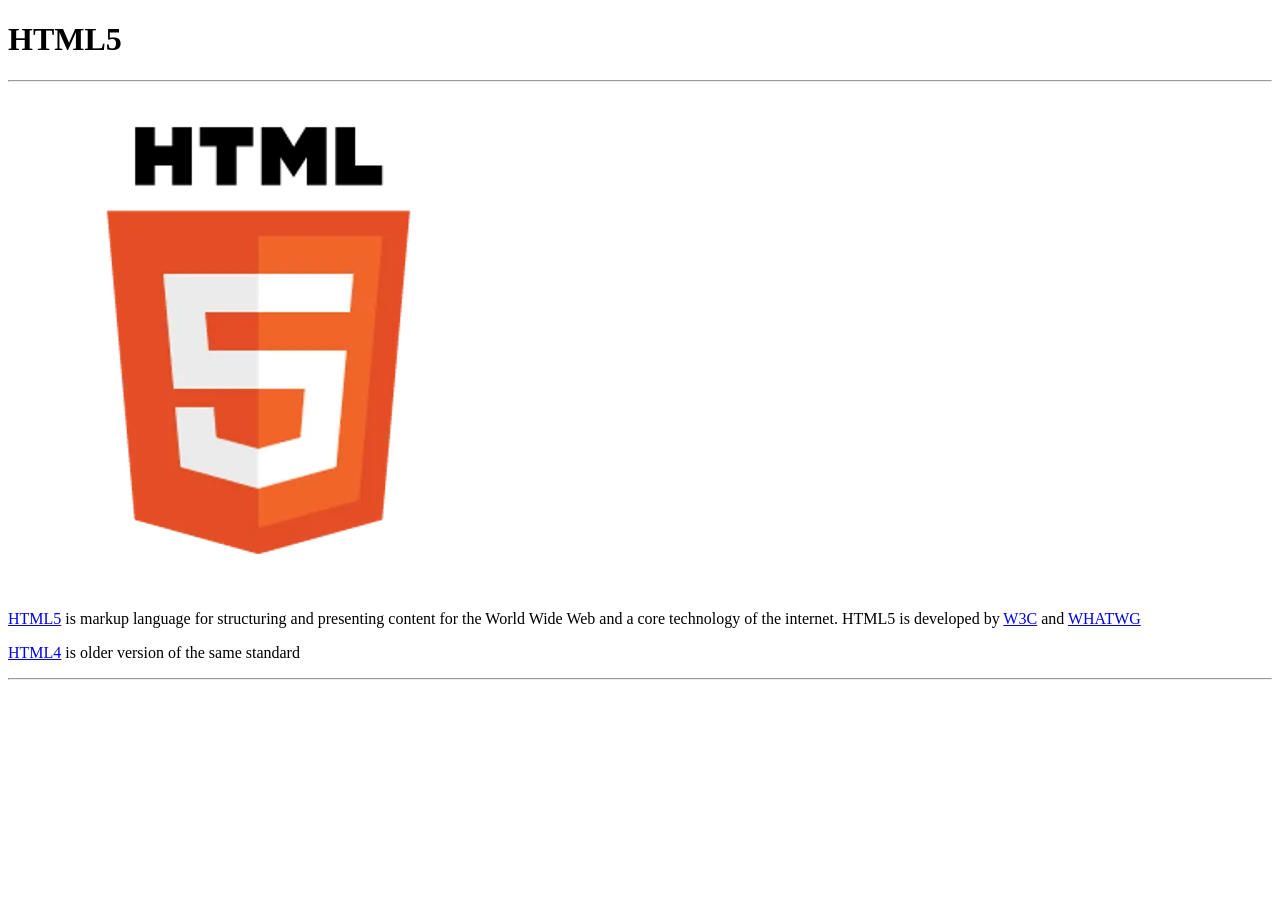
<file: week1/exercise1/index.html>
<!DOCTYPE html>
<html lang="en">
<head>
    <meta charset="UTF-8">
    <meta name="viewport" content="width=device-width, initial-scale=1.0">
    <title>HTML5</title>
</head>
<body>
   <h1>HTML5</h1> 
   <hr>
   <img src="images/html5_logo.png" alt="HTML5 logo">
   <p>
    <a href="https://fi.wikipedia.org/wiki/HTML5" target="_blank">HTML5</a> is markup language for structuring and presenting
    content for the World Wide Web and a core technology of the internet. HTML5 is developed by <a href="https://www.w3.org/">W3C</a> and
    <a href="http://www.whatwg.org/" target="_blank">WHATWG</a>
   </p>
   <p>
    <a href="https://fi.wikipedia.org/wiki/HTML" target="_blank">HTML4</a> is older version of the same standard
   </p>
   <hr>

</body>
</html>
</file>
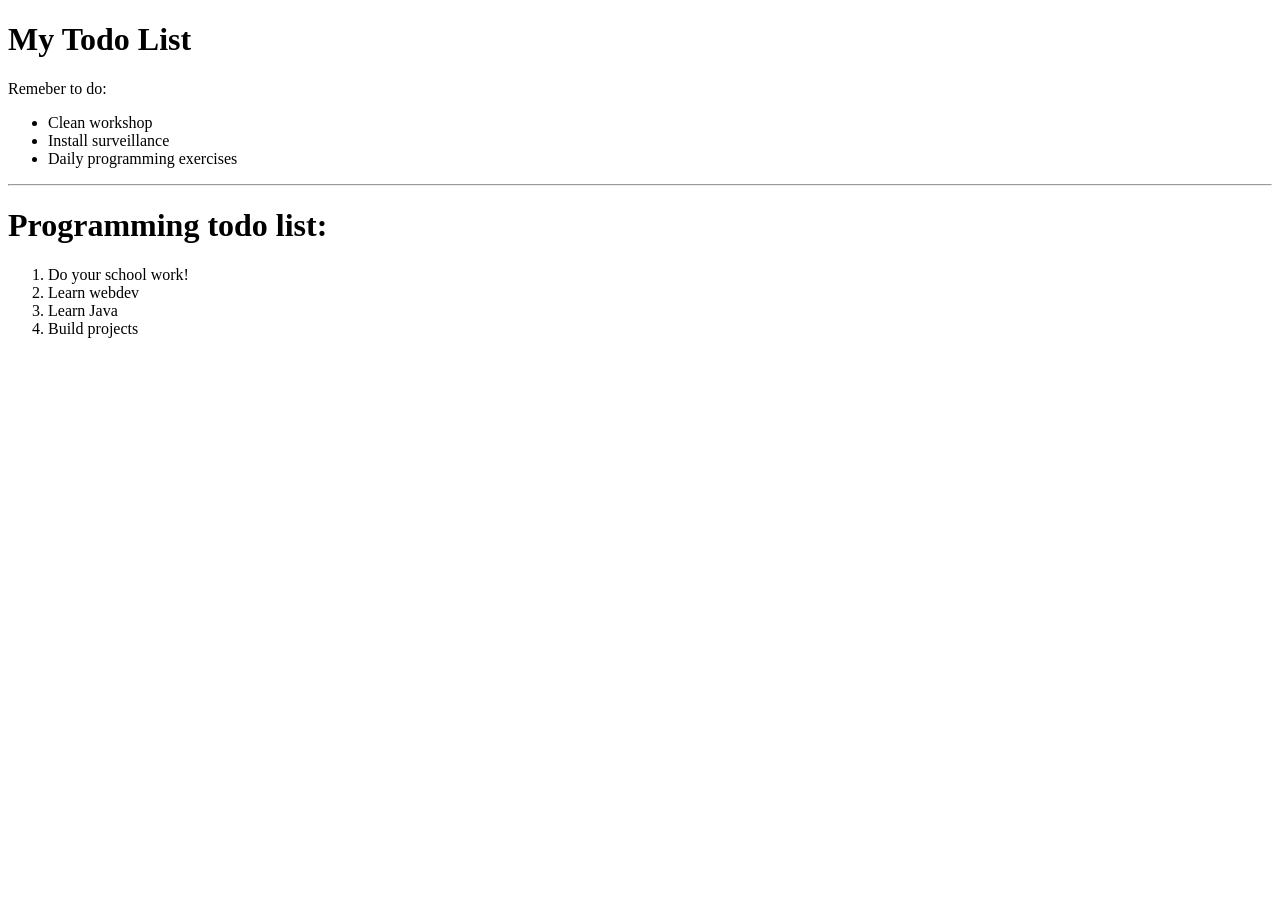
<file: week1/exercise2/index.html>
<!DOCTYPE html>
<html lang="en">

<head>
    <meta charset="UTF-8">
    <meta name="viewport" content="width=device-width, initial-scale=1.0">
    <title>Todo list</title>
</head>

<body>
    <h1>My Todo List</h1>
    <p>Remeber to do:</p>
    <ul>
        <li>Clean workshop</li>
        <li>Install surveillance</li>
        <li>Daily programming exercises</li>
    </ul>
    <hr>
    <h1>Programming todo list:</h1>
    <ol>
        <li>Do your school work!</li>
        <li>Learn webdev</li>
        <li>Learn Java</li>
        <li>Build projects</li>
    </ol>

</body>

</html>
</file>
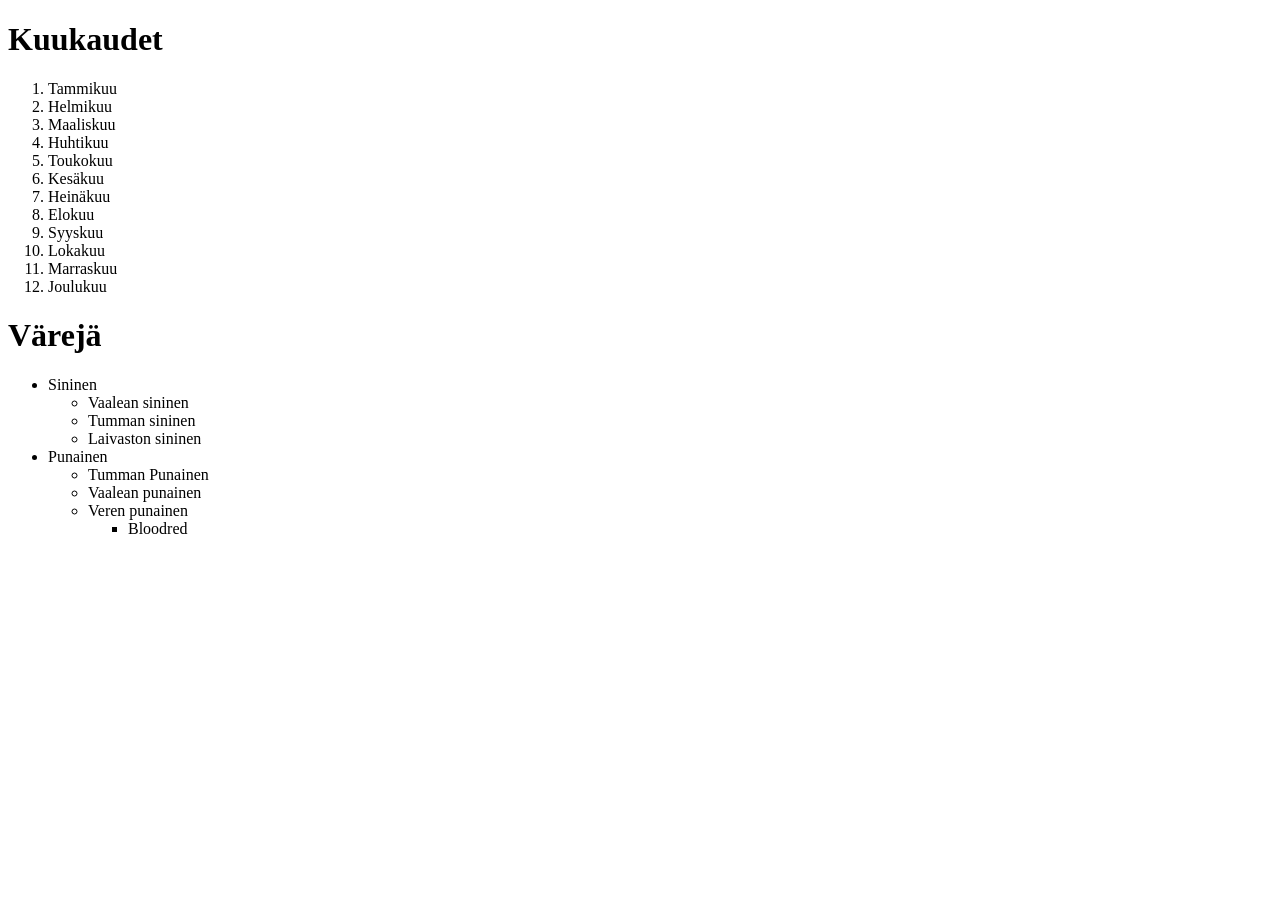
<file: week1/exercise3/index.html>
<!DOCTYPE html>
<html lang="en">
<head>
    <meta charset="UTF-8">
    <meta name="viewport" content="width=device-width, initial-scale=1.0">
    <title>Lists</title>
</head>
<body>
    <h1>Kuukaudet</h1>
    <ol>
        <li>Tammikuu</li>
        <li>Helmikuu</li>
        <li>Maaliskuu</li>
        <li>Huhtikuu</li>
        <li>Toukokuu</li>
        <li>Kesäkuu</li>
        <li>Heinäkuu</li>
        <li>Elokuu</li>
        <li>Syyskuu</li>
        <li>Lokakuu</li>
        <li>Marraskuu</li>
        <li>Joulukuu</li>
    </ol>

    <h1>Värejä</h1>
    <ul>
        <li>Sininen</li>
        <ul>
            <li>Vaalean sininen</li>
            <li>Tumman sininen</li>
            <li>Laivaston sininen</li>
        </ul>
        <li>Punainen</li>
        <ul>
            <li>Tumman Punainen</li>
            <li>Vaalean punainen</li>
            <li>Veren punainen</li>
            <ul>
                <li>Bloodred</li>
            </ul>
        </ul>

    </ul>

    
</body>
</html>
</file>
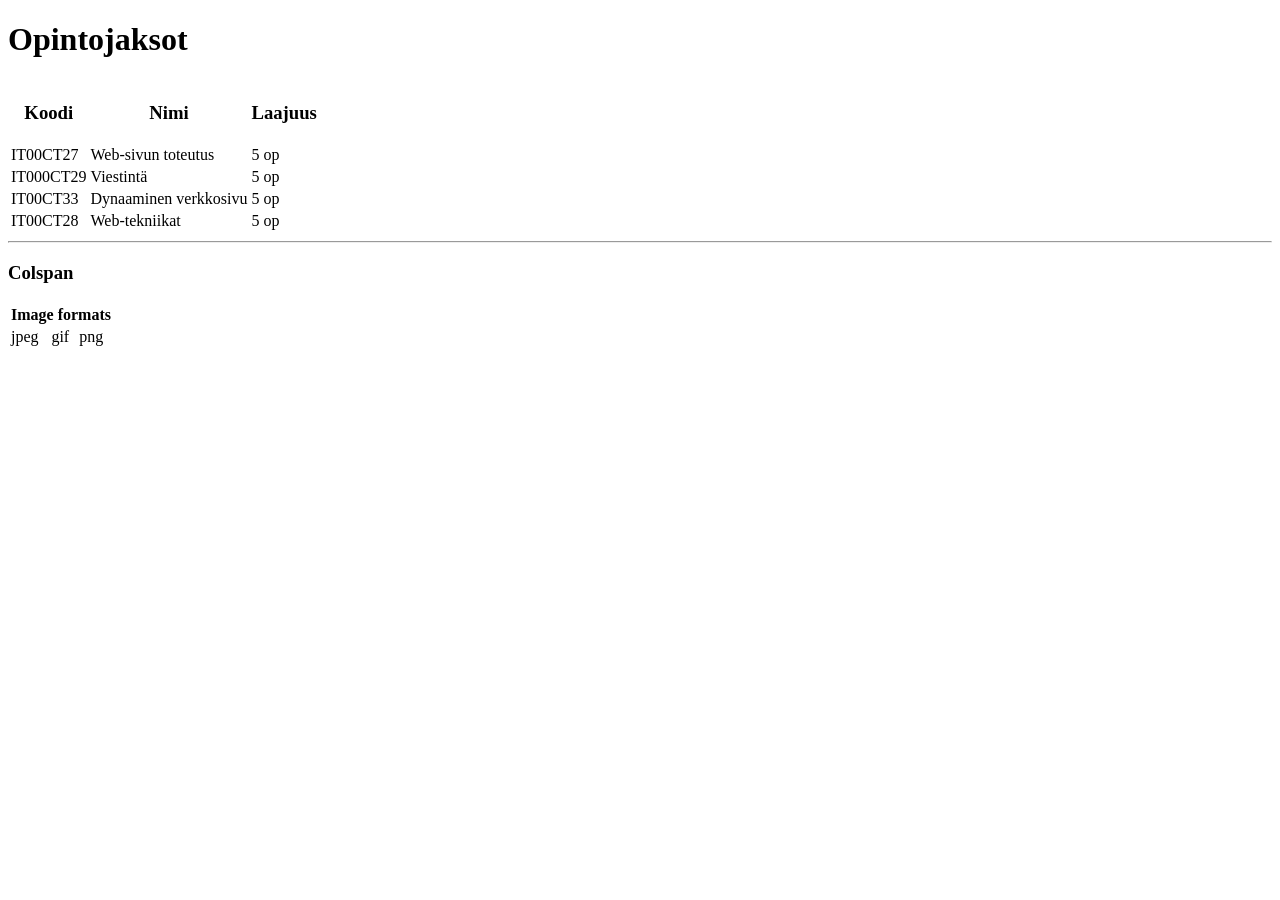
<file: week1/exercise4/index.html>
<!DOCTYPE html>
<html lang="en">

<head>
    <meta charset="UTF-8">
    <meta name="viewport" content="width=device-width, initial-scale=1.0">
    <title>Table</title>
</head>

<body>
    <h1>Opintojaksot</h1>
    <table>
        <tr>
            <th>
                <h3>Koodi</h3>
            </th>
            <th>
                <h3>Nimi</h3>
            </th>
            <th>
                <h3>Laajuus</h3>
            </th>
        </tr>
        <tr>
            <td>IT00CT27</td>
            <td>Web-sivun toteutus</td>
            <td>5 op</td>
        </tr>
        <tr>
            <td>IT000CT29</td>
            <td>Viestintä</td>
            <td>5 op</td>
        </tr>
        <tr>
            <td>IT00CT33</td>
            <td>Dynaaminen verkkosivu</td>
            <td>5 op</td>
        </tr>
        <tr>
            <td>IT00CT28</td>
            <td>Web-tekniikat</td>
            <td>5 op</td>
        </tr>
    </table>
    <hr>
    <h3>Colspan</h3>
    <table>
        <tr>
            <th colspan="3">Image formats</th>
        </tr>
        <tr>
            <td>jpeg</td>
            <td>gif</td>
            <td>png</td>
        </tr>    
    </table>

</body>

</html>
</file>
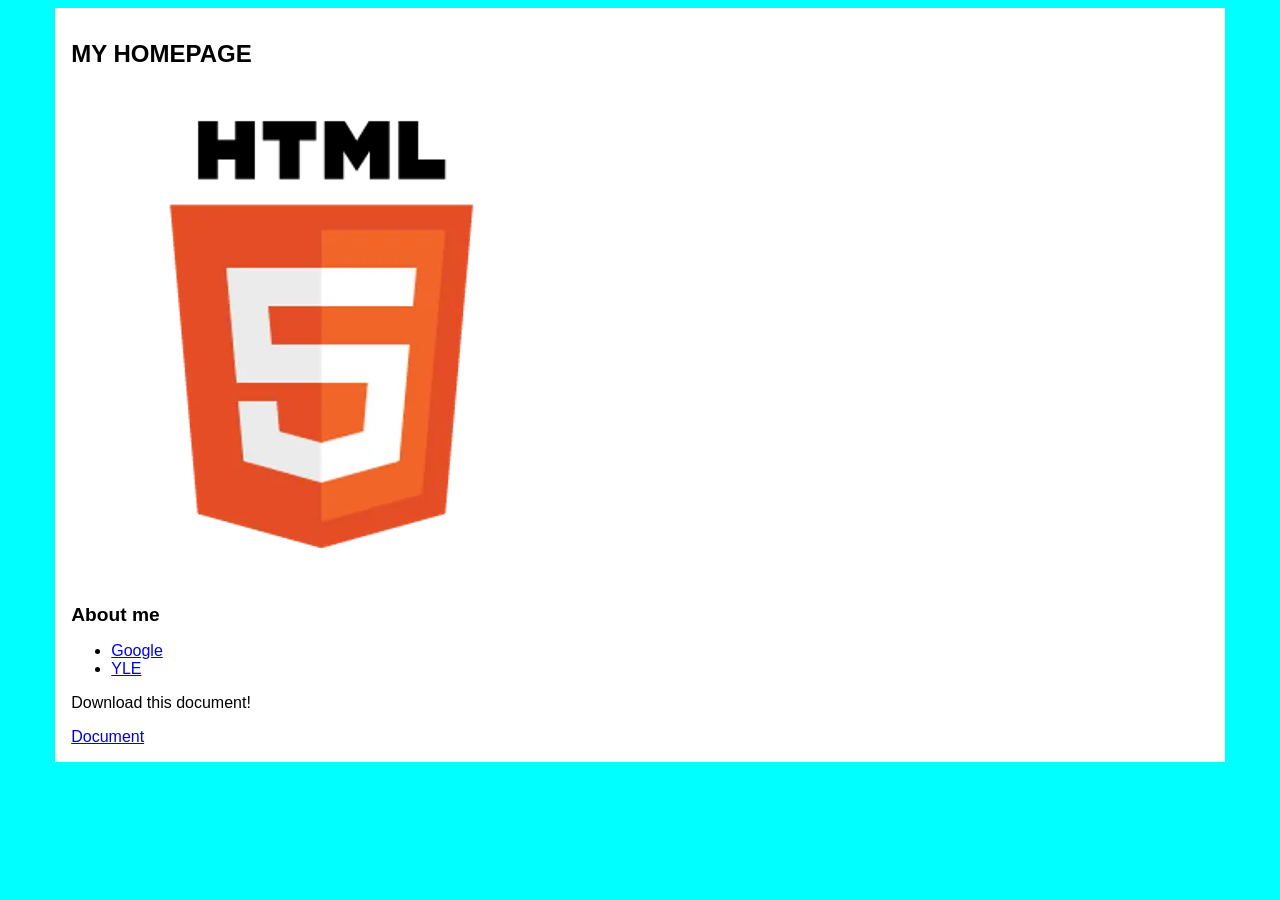
<file: week2/exercise1/index.html>
<!DOCTYPE html>
<html lang="en">
<head>
    <meta charset="UTF-8">
    <meta name="viewport" content="width=device-width, initial-scale=1.0">
    <title>My page</title>
    <link rel="stylesheet" href="./css/style.css">
</head>
<body>
    <div id="conteiner">
        <h1>My homepage</h1>
        <img src="./images/html5_logo.png" alt="HTML5 logo">
        <h2>About me</h2>
        <ul>
            <li><a href="https://www.google.com">Google</a></li>
            <li><a href="https://www.yle.fi">YLE</a></li>
        </ul>
        <p>Download this document!</p>
        <a href="./downloads/Untitled.pdf" target="_blank">Document</a>
    </div>
    
</body>
</html>
</file>
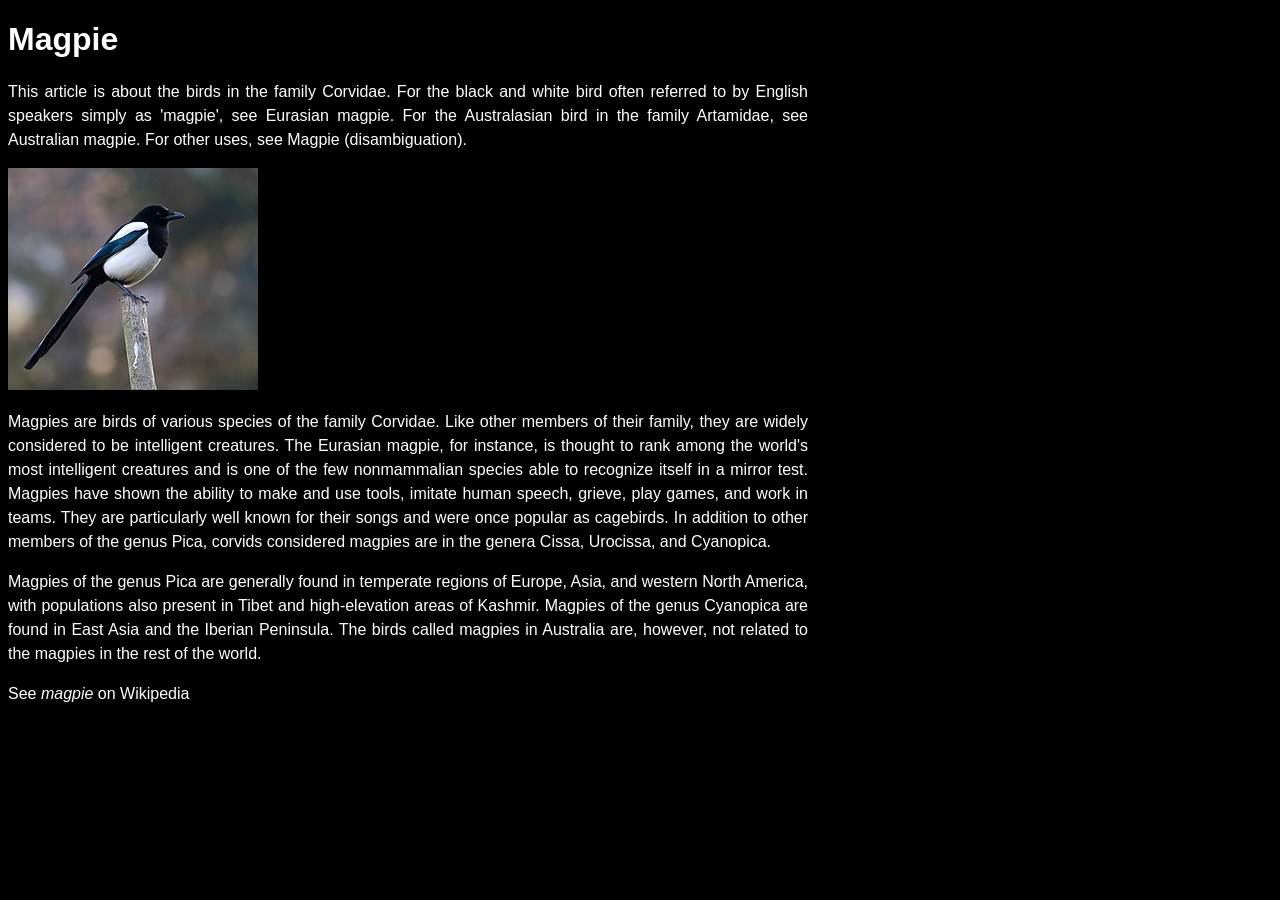
<file: week2/exercise2/index.html>
<!DOCTYPE html>
<html lang="en">
<head>
    <meta charset="UTF-8">
    <meta name="viewport" content="width=device-width, initial-scale=1.0">
    <title>Magpie</title>
    <link rel="stylesheet" href="./css/style.css">
</head>
<body>
    <h1>Magpie</h1>
    <p>This article is about the birds in the family Corvidae. For the black and white bird often referred to by English speakers simply as 'magpie', see Eurasian magpie. For the Australasian bird in the family Artamidae, see Australian magpie. For other uses, see Magpie (disambiguation).</p>
    <img src="./images/magpie.jpg" alt="Magpie">
    <p>Magpies are birds of various species of the family Corvidae. Like other members of their family, they are widely considered to be intelligent creatures. The Eurasian magpie, for instance, is thought to rank among the world's most intelligent creatures and is one of the few nonmammalian species able to recognize itself in a mirror test. Magpies have shown the ability to make and use tools, imitate human speech, grieve, play games, and work in teams. They are particularly well known for their songs and were once popular as cagebirds. In addition to other members of the genus Pica, corvids considered magpies are in the genera Cissa, Urocissa, and Cyanopica.</p>
    <p>Magpies of the genus Pica are generally found in temperate regions of Europe, Asia, and western North America, with populations also present in Tibet and high-elevation areas of Kashmir. Magpies of the genus Cyanopica are found in East Asia and the Iberian Peninsula. The birds called magpies in Australia are, however, not related to the magpies in the rest of the world.</p>
    <p>See <a href="https://en.wikipedia.org/wiki/Magpie">magpie</a> on Wikipedia</p>
</body>
</html>
</file>
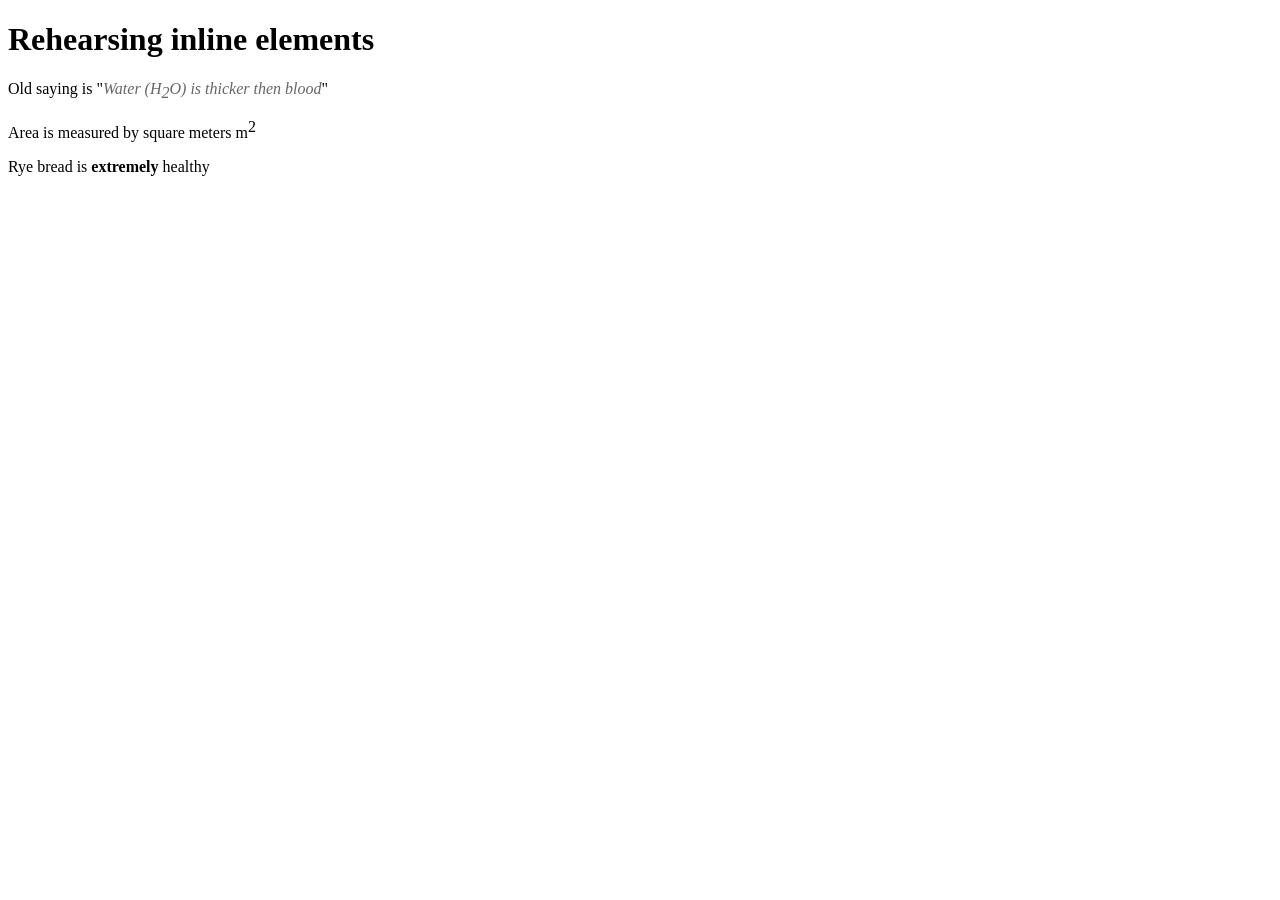
<file: week2/exercise3/index.html>
<!DOCTYPE html>
<html lang="en">
<head>
    <meta charset="UTF-8">
    <meta name="viewport" content="width=device-width, initial-scale=1.0">
    <title>Inline elements</title>
    <link rel="stylesheet" href="./css/style.css">
</head>
<body>
    <h1>Rehearsing inline elements</h1>
    <p>Old saying is "<span class="quote">Water (H<span class="subscript">2</span>O) is thicker then blood</span>"</p>
    <p>Area is measured by square meters m<span class="superscript">2</span></p>
    <p>Rye bread is <span style="color: #000;" class="quote_bold">extremely</span> healthy</p>
</body>
</html>
</file>
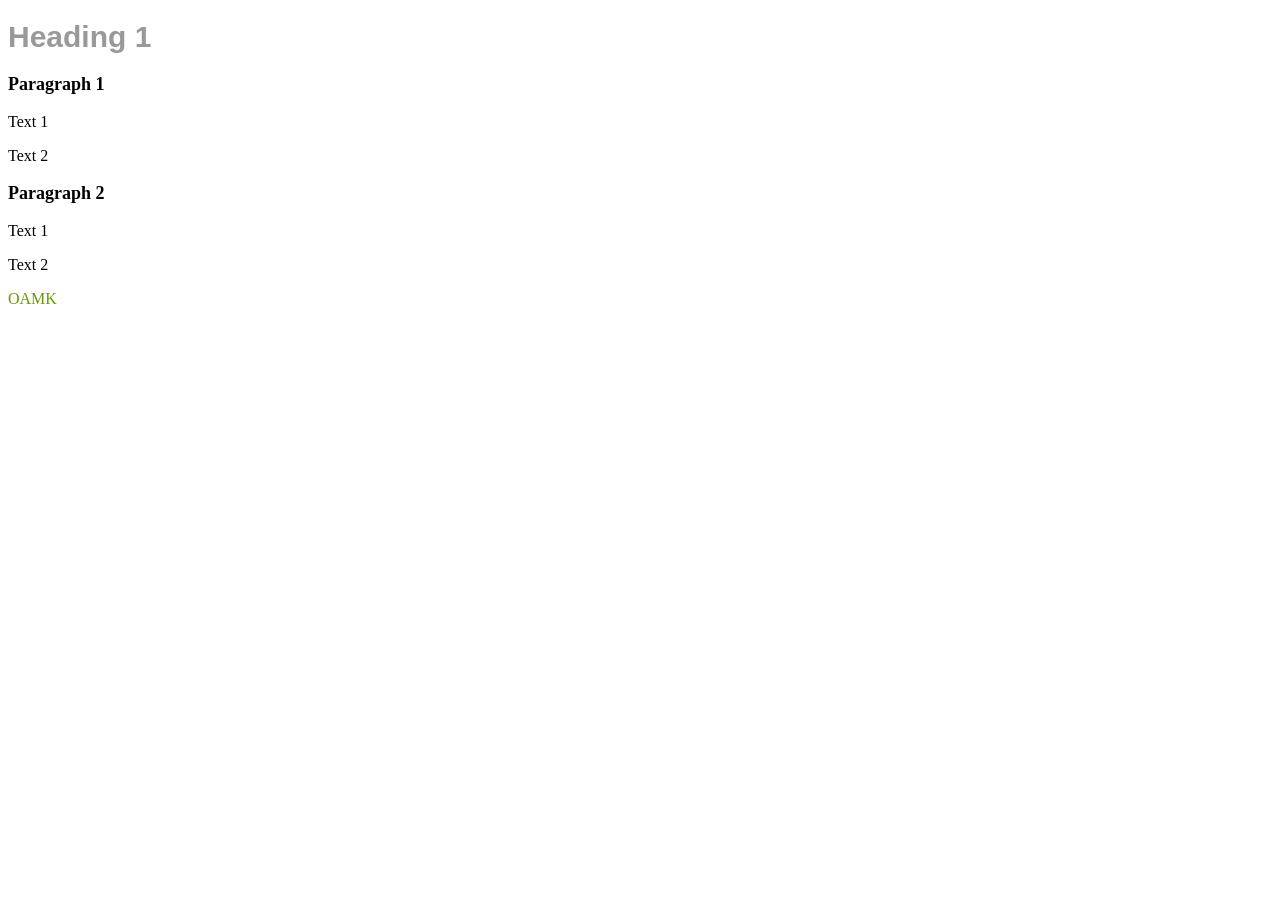
<file: week2/exercise4/index.html>
<!DOCTYPE html>
<html lang="en">

<head>
    <meta charset="UTF-8">
    <meta name="viewport" content="width=device-width, initial-scale=1.0">
    <link rel="stylesheet" href="./css/style.css">
    <style>
        h1 {
            font-size: 24px;
            color: #996633;
        }

        h3 {
            font-size: 18px;
        }
    </style>
    <title>CSS</title>
</head>

<body>
    <h1 style="font-size: 30px; color: #999999; font-weight: bold;">Heading 1</h1>
    <section>
        <h3>Paragraph 1</h3>
        <p>Text 1</p>
        <p>Text 2</p>
    </section>
    <section>
        <h3>Paragraph 2</h3>
        <p>Text 1</p>
        <p>Text 2</p>
        <a href="https://www.oamk.fi" target="_blank">OAMK</a>
    </section>


</body>

</html>
</file>
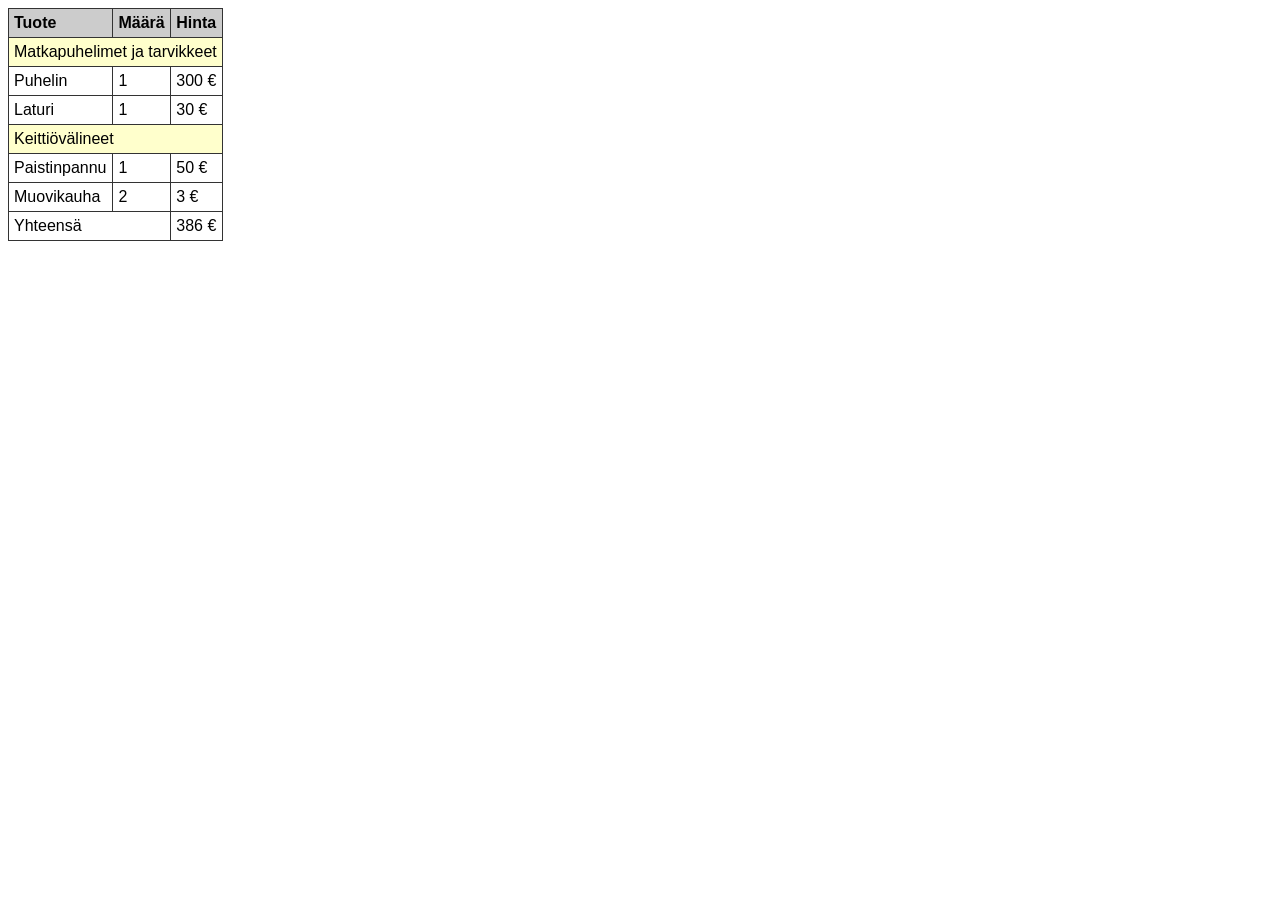
<file: week2/exercise5/index.html>
<!DOCTYPE html>
<html lang="en">
<head>
    <meta charset="UTF-8">
    <meta name="viewport" content="width=device-width, initial-scale=1.0">
    <link rel="stylesheet" href="./css/style.css">
    <title>Table exercise</title>
</head>
<body>
   <table>
    <tr>
        <th>Tuote</th>
        <th>Määrä</th>
        <th>Hinta</th>
    </tr>
    <tr>
        <td colspan="3">Matkapuhelimet ja tarvikkeet</td>
    </tr>
    <tr>
        <td>Puhelin</td>
        <td>1</td>
        <td>300 €</td>
    </tr>
    <tr>
        <td>Laturi</td>
        <td>1</td>
        <td>30 €</td>
    </tr>
    <tr>
        <td colspan="3">Keittiövälineet</td>
    </tr>
    <tr>
        <td>Paistinpannu</td>
        <td>1</td>
        <td>50 €</td>
    </tr>
    <tr>
        <td>Muovikauha</td>
        <td>2</td>
        <td>3 €</td>
    </tr>
    <tr>
        <td colspan="2">Yhteensä</td>
        <td>386 €</td>
    </tr>


   </table> 
</body>
</html>
</file>
<file: week2/exercise1/css/style.css>
html{
    background-color: aqua;
    color: black;
    font-family: Arial, Helvetica, sans-serif;
}

div{
    width: 90%;
    margin: 0 auto;
    background-color: white;
    padding: 1em;
}

h1{
    font-family: Verdana, Geneva, Tahoma, sans-serif;
    font-size: 1.5em;
    text-transform: uppercase;
}
h2{
    font-family: Verdana, Geneva, Tahoma, sans-serif;
    font-size: 1.2em;
}

a:hover{
    font-weight: bold;
    color: brown;
}
</file>
<file: week2/exercise2/css/style.css>
body{
    background-color: black;
    color: white;
    text-align: justify;
    font-family: Verdana, Geneva, Tahoma, sans-serif;
}

h1{
    font-family: Arial, Helvetica, sans-serif;
}

p{
    font-size: 16px;
    width: 800px;
    line-height: 150%;
}

a{
    font-style: italic;
    text-decoration: none;
    color: white;
}
</file>
<file: week2/exercise3/css/style.css>
.quote{
    font-style: italic;
    color: #666;
}

.subscript{
    vertical-align: sub;
}
.superscript{
    vertical-align: super;
}

.quote_bold{
    font-weight: bold;
}
</file>
<file: week2/exercise4/css/style.css>
h1{
    font-size: 20px;
    font-family: "Arial";
    color: #669900;
}

p{
    font-family: "Verdana";
    font-size: 16px;
}

a{
    text-decoration: none;
    color: #669900;
}
</file>
<file: week2/exercise5/css/style.css>
html{
    font-family: 'Segoe UI', Tahoma, Geneva, Verdana, sans-serif;
}

table{
    border-spacing: 0;
    border-collapse: collapse;
}

tr:nth-child(2),tr:nth-child(5){
    background-color: #ffffcc;
}

th{
    text-align: left;
    background-color: #ccc;
}

th,td{
    padding: 5px;
    border: 1px solid #333;
}
</file>
